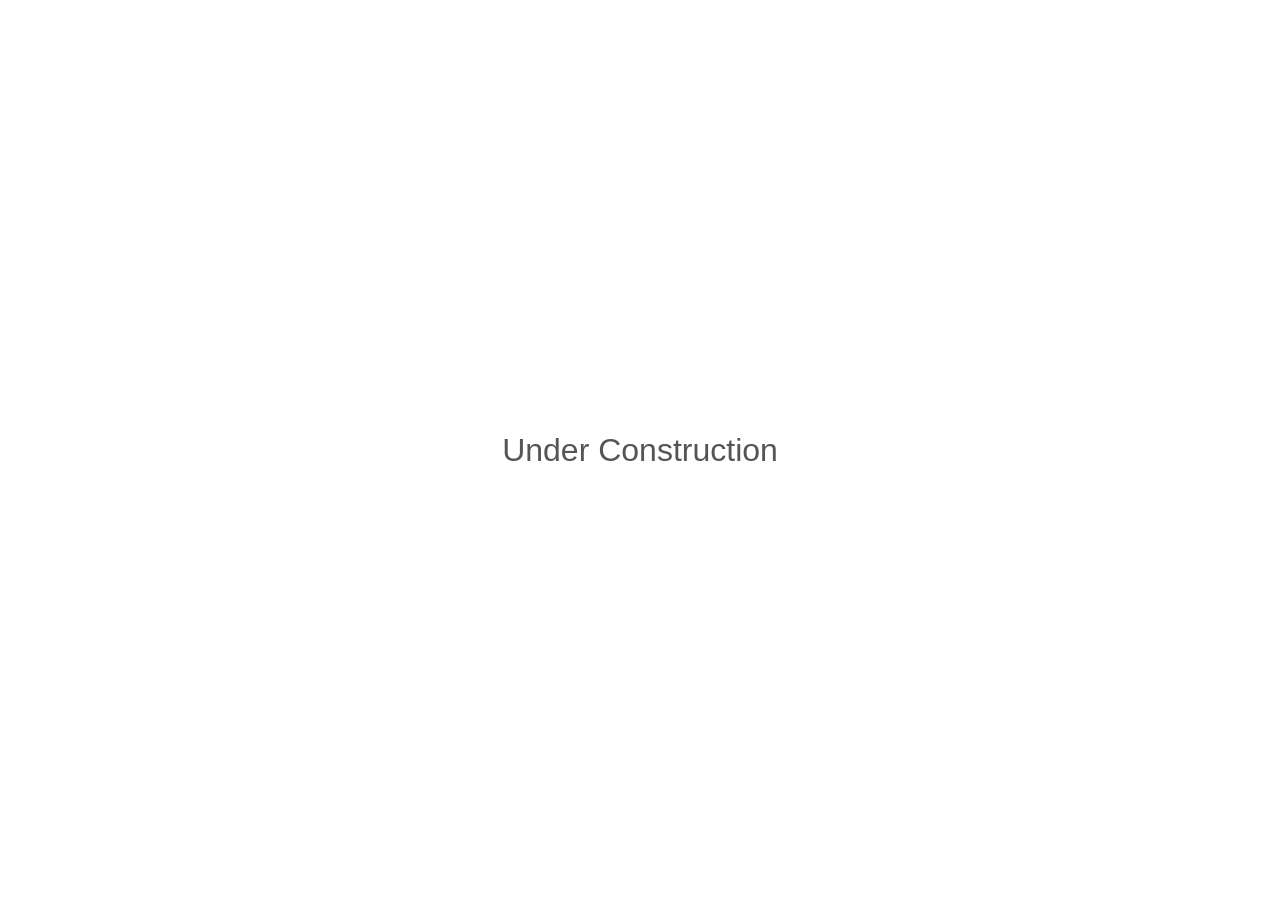
<file: index.html>
<!DOCTYPE html>
<html lang="en">
<head>
    <meta charset="UTF-8">
    <meta name="viewport" content="width=device-width, initial-scale=1.0">
    <title>Casa de Mariola</title>

    <style>
        body {
            margin: 0;
            display: flex;
            justify-content: center;
            align-items: center;
            height: 100vh;
            font-family: Arial, sans-serif;
            background: white;
        }

        h1 {
            font-weight: normal;
            color: #555;
        }
    </style>
</head>
<body>

<h1>Under Construction</h1>

</body>
</html>
</file>
